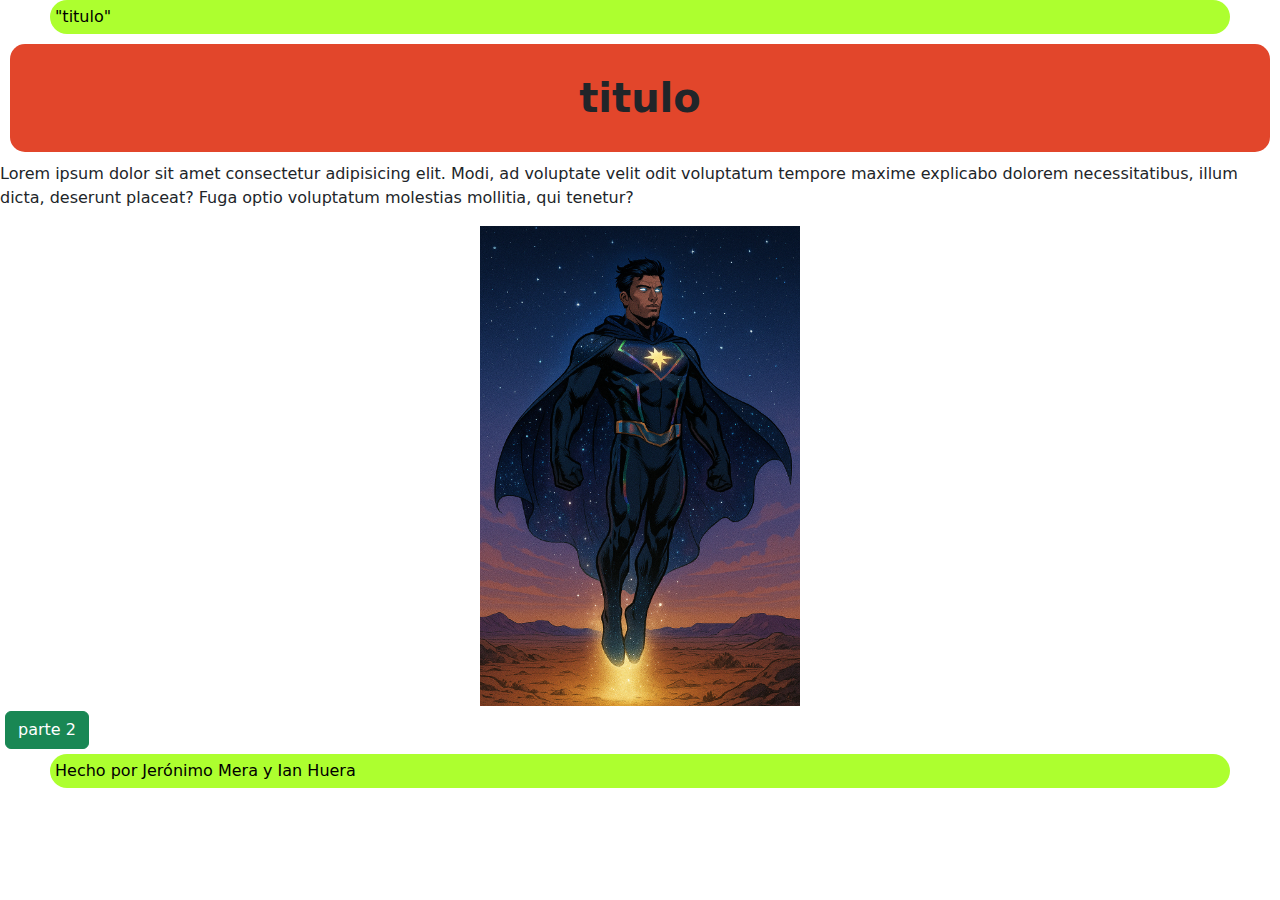
<file: index.html>
<!DOCTYPE html>
<html lang="en">

<head>
    <meta charset="UTF-8">
    <meta name="viewport" content="width=device-width, initial-scale=1.0">
    <title>Document</title>
    <link rel="stylesheet" href="css/styles.css">
    <link rel="stylesheet" href="bootstrap/css/bootstrap.min.css">
</head>

<body>
    <header>"titulo"</header>
    <section>
        <h1 class="importante"><strong>titulo</strong></h1>

        <p> Lorem ipsum dolor sit amet consectetur adipisicing elit. Modi, ad voluptate velit odit voluptatum
            tempore maxime explicabo dolorem necessitatibus, illum dicta, deserunt placeat? Fuga optio
            voluptatum molestias mollitia, qui tenetur?</p>

       <img src="imagenes/superheroe.png" class=" mx-auto d-block" alt="foto de superheroe">
    </section>
    <nav>
        <a href="parte 2.html" class="btn btn-success">parte 2</a>
    </nav>
    <footer>Hecho por Jerónimo Mera y Ian Huera

    </footer>

</body>

</html>
</file>
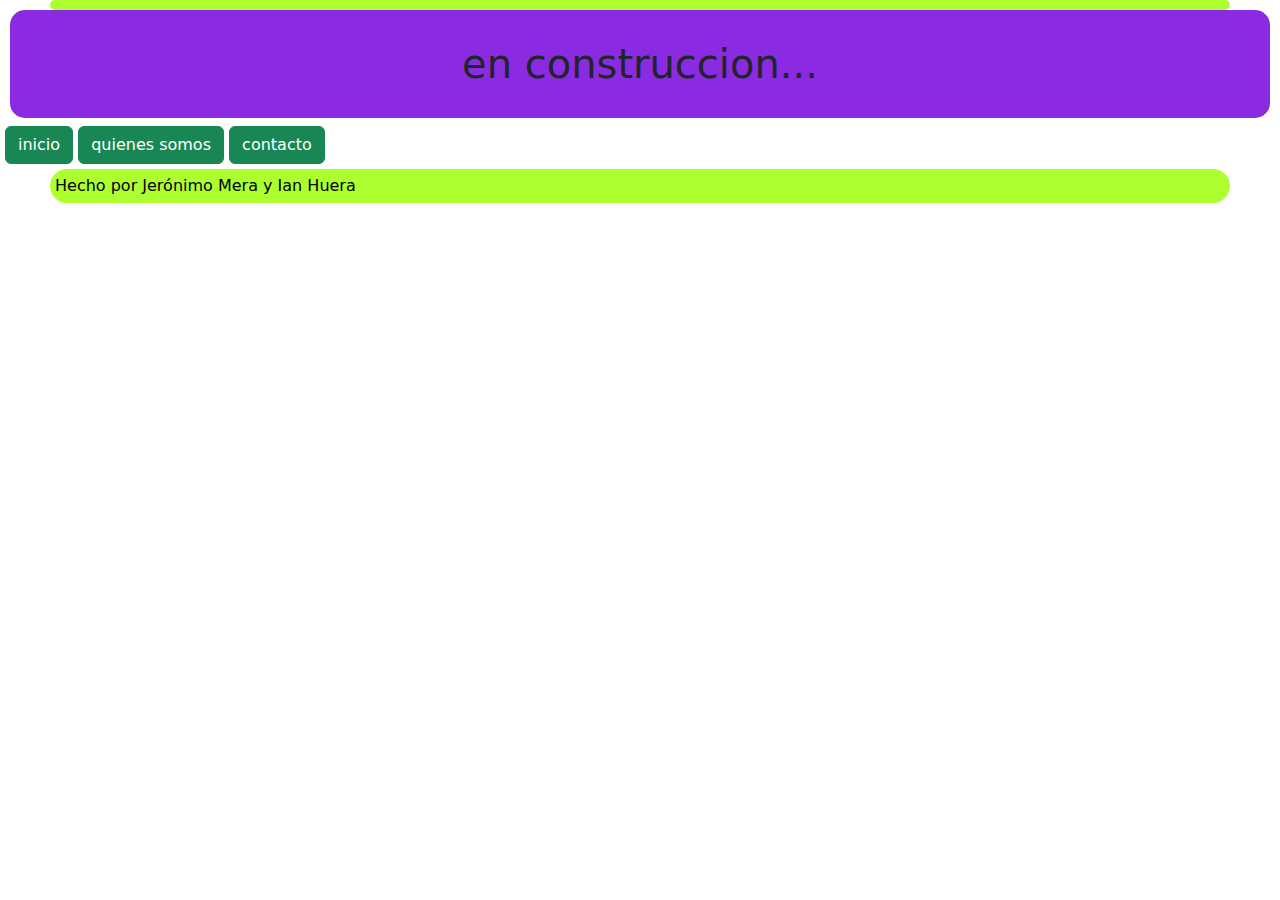
<file: contacto.html>
<!DOCTYPE html>
<html lang="en">
<head>
    <meta charset="UTF-8">
    <meta name="viewport" content="width=device-width, initial-scale=1.0">
    <title>Document</title>
<link rel="stylesheet" href="css/styles.css">
    <link rel="stylesheet" href="bootstrap/css/bootstrap.min.css">
</head>

<body>
    <header></header>
    <section>
        <h1>en construccion...</h1>
       
    </section>
    <nav>
        
        <a href="index.html" class="btn btn-success">inicio</a>
<a href="quienessomos.html" class="btn btn-success">quienes somos</a>
        <a href="contacto.html" class="btn btn-success">contacto</a>
    </nav>
    <footer>Hecho por Jerónimo Mera y Ian Huera</footer>
</body>

</html>
</file>
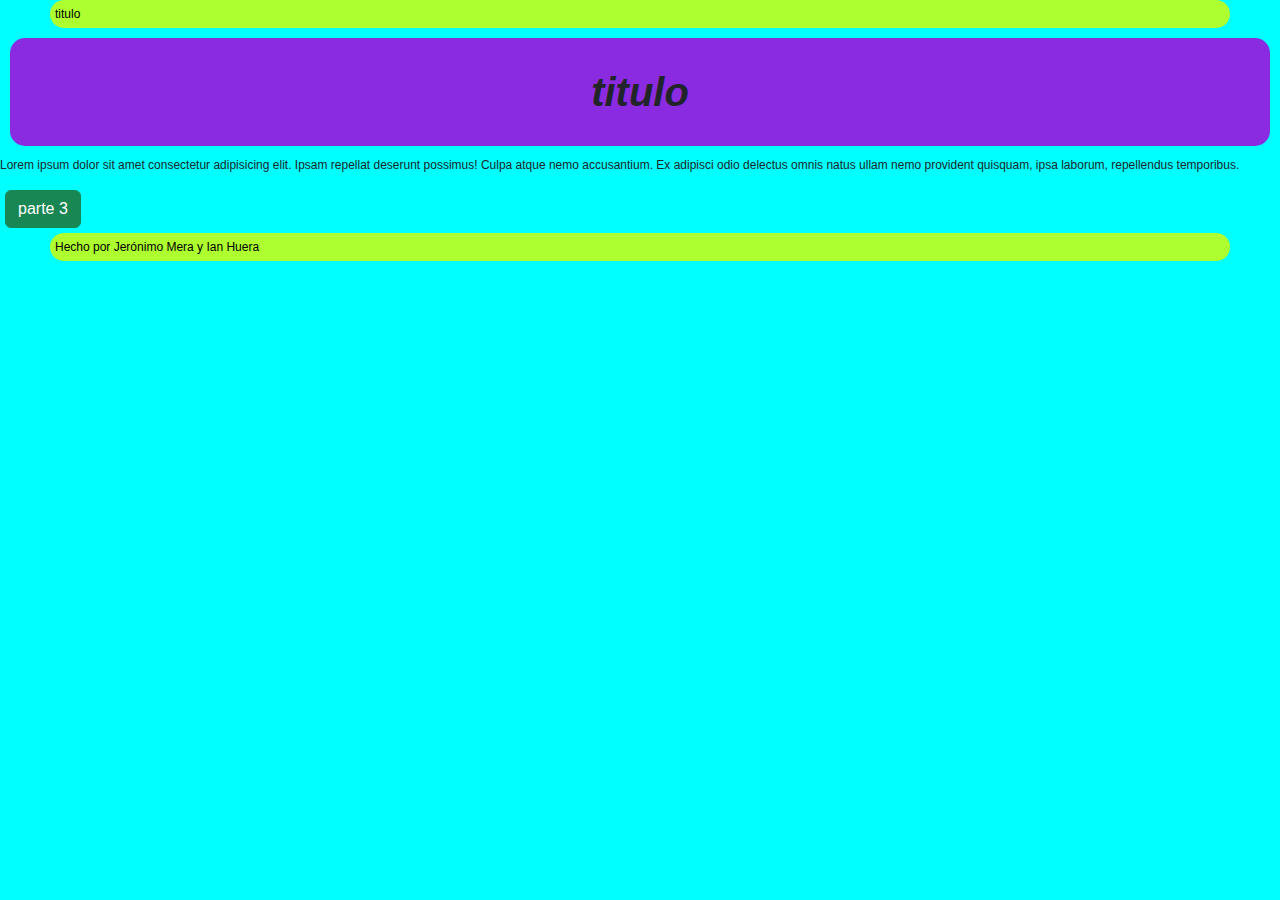
<file: parte 2.html>
<!DOCTYPE html>
<html lang="en">

<head>
    <meta charset="UTF-8">
    <meta name="viewport" content="width=device-width, initial-scale=1.0">
    <link rel="stylesheet" href="bootstrap/css/bootstrap.min.css">
    <title>Document</title>
    <link rel="stylesheet" href="css/styles.css">
</head>

<body>
    <header>titulo</header>
    <section>
        <h1><strong><i>titulo</i></strong></h1>
        <p> Lorem ipsum dolor sit amet consectetur adipisicing elit. Ipsam repellat deserunt possimus! Culpa
            atque nemo accusantium. Ex adipisci odio delectus omnis natus ullam nemo provident quisquam,
            ipsa laborum, repellendus temporibus.</p>

    </section>
    <nav>
        <a href="parte 3.html" class="btn btn-success">parte 3</a>

    </nav>
    <footer>Hecho por Jerónimo Mera y Ian Huera</footer>

</body>

</html>
</file>
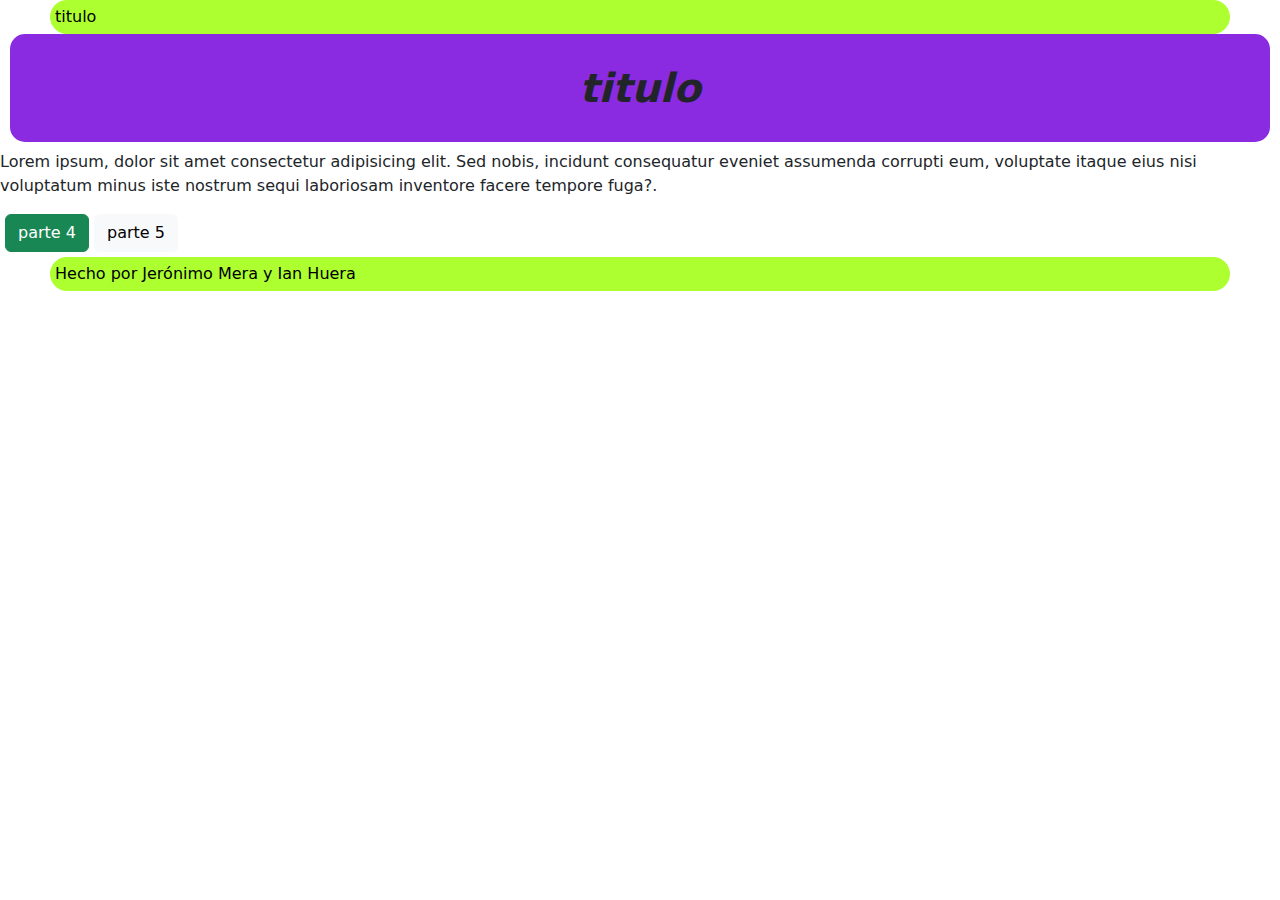
<file: parte 3.html>
<!DOCTYPE html>
<html lang="en">

<head>
  <meta charset="UTF-8">
  <meta name="viewport" content="width=device-width, initial-scale=1.0">
  <title>Document</title>
</head>
<link rel="stylesheet" href="css/styles.css">
<link rel="stylesheet" href="bootstrap/css/bootstrap.min.css">

<body>
  <header>titulo</header>
  <section>
    <h1><strong><i>titulo</i></strong></h1>

    <p>Lorem ipsum, dolor sit amet consectetur adipisicing elit. Sed nobis, incidunt consequatur eveniet
      assumenda corrupti eum, voluptate itaque eius nisi voluptatum minus iste nostrum sequi laboriosam
      inventore facere tempore fuga?.</p>

  </section>
  <nav>
    <a href="parte 4.html" class="btn btn-success">parte 4</a>
    <a href="parte 5.html" class="btn btn-light">parte 5</a>

  </nav>
  <footer>Hecho por Jerónimo Mera y Ian Huera</footer>
</body>

</html>
</file>
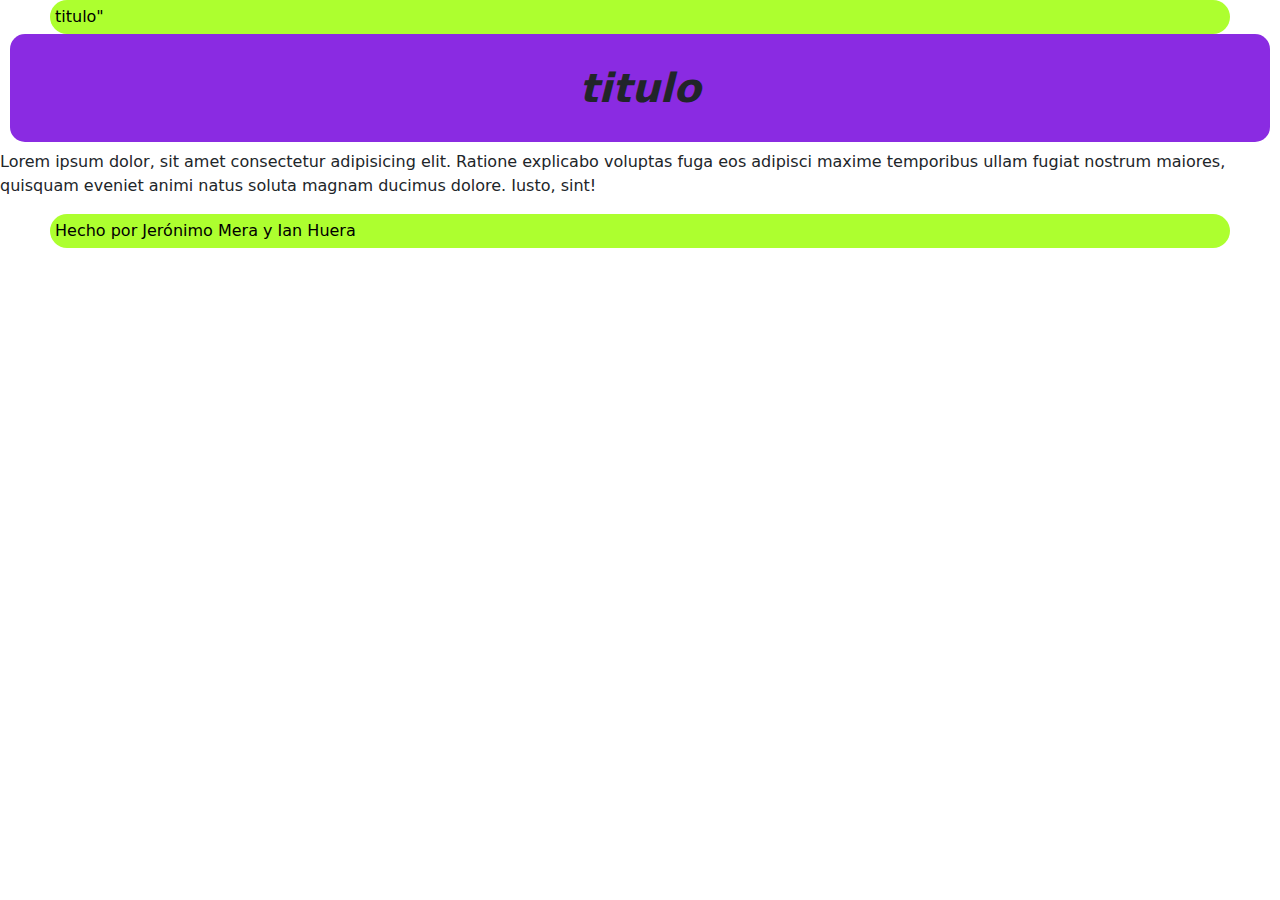
<file: parte 4.html>
<!DOCTYPE html>
<html lang="en">

<head>
  <meta charset="UTF-8">
  <meta name="viewport" content="width=device-width, initial-scale=1.0">
  <title>Document</title>
</head>
<link rel="stylesheet" href="css/styles.css">
<link rel="stylesheet" href="bootstrap/css/bootstrap.min.css">

<body>
  <header>titulo"</header>
  <section>
    <h1><strong><i>titulo</i></strong></h1>

    <p>Lorem ipsum dolor, sit amet consectetur adipisicing elit. Ratione explicabo voluptas fuga eos adipisci
      maxime temporibus ullam fugiat nostrum maiores, quisquam eveniet animi natus soluta magnam ducimus
      dolore. Iusto, sint!</p>

  </section>
  <nav>
    
  </nav>
  <footer>Hecho por Jerónimo Mera y Ian Huera</footer>
</body>

</html>
</file>
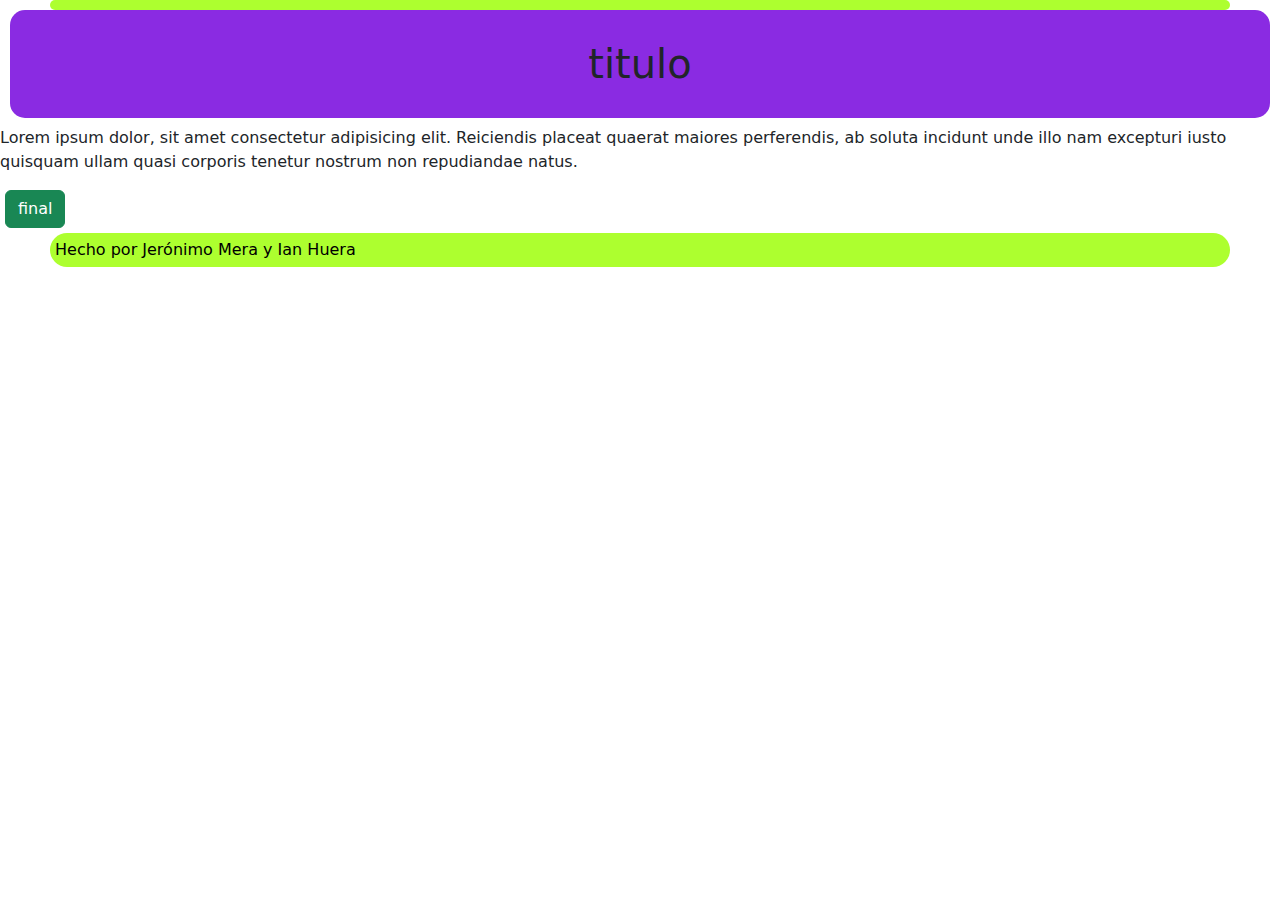
<file: parte 5.html>
<!DOCTYPE html>
<html lang="en">

<head>
    <meta charset="UTF-8">
    <meta name="viewport" content="width=device-width, initial-scale=1.0">
    <title>Document</title>
    <link rel="stylesheet" href="css/styles.css">
    <link rel="stylesheet" href="bootstrap/css/bootstrap.min.css">
</head>

<body>
    <header></header>
    <section>
        <h1>titulo</h1>
        <p>Lorem ipsum dolor, sit amet consectetur adipisicing elit. Reiciendis placeat quaerat maiores
            perferendis, ab soluta incidunt unde illo nam excepturi iusto quisquam ullam quasi corporis
            tenetur nostrum non repudiandae natus.</p>
    </section>
    <nav><a href="parte 6.html" class="btn btn-success">final</a></nav>
    <footer>Hecho por Jerónimo Mera y Ian Huera</footer>
</body>

</html>
</file>
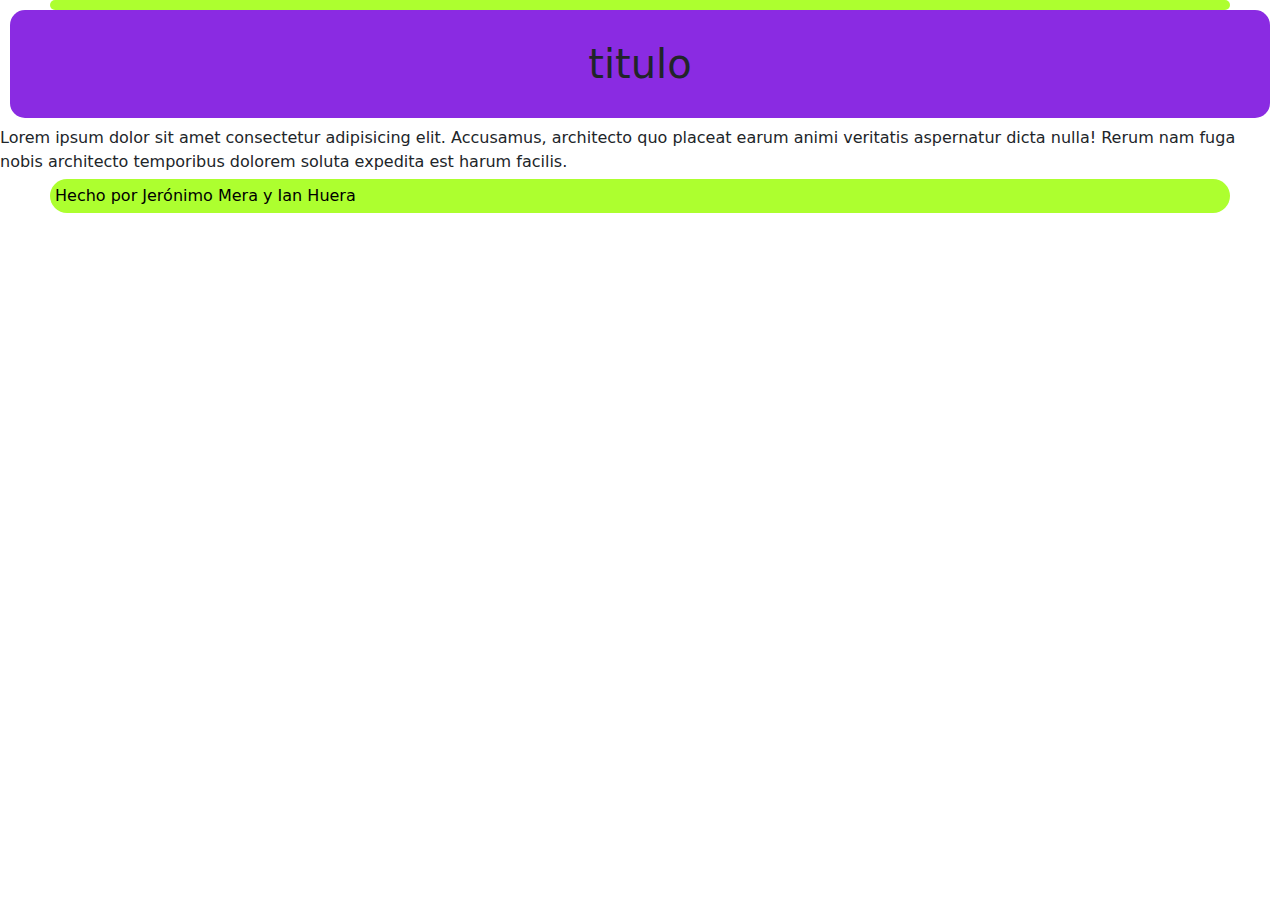
<file: parte 6.html>
<!DOCTYPE html>
<html lang="en">

<head>
    <meta charset="UTF-8">
    <meta name="viewport" content="width=device-width, initial-scale=1.0">
    <title>Document</title>
    <link rel="stylesheet" href="css/styles.css">
    <link rel="stylesheet" href="bootstrap/css/bootstrap.min.css">
</head>

<body>
    <header></header>
    <section>
        <h1>titulo</h1>
        Lorem ipsum dolor sit amet consectetur adipisicing elit. Accusamus, architecto quo placeat earum
        animi veritatis aspernatur dicta nulla! Rerum nam fuga nobis architecto temporibus dolorem soluta
        expedita est harum facilis.
    </section>
    <nav>
    </nav>
    <footer>Hecho por Jerónimo Mera y Ian Huera</footer>
</body>

</html>
</file>
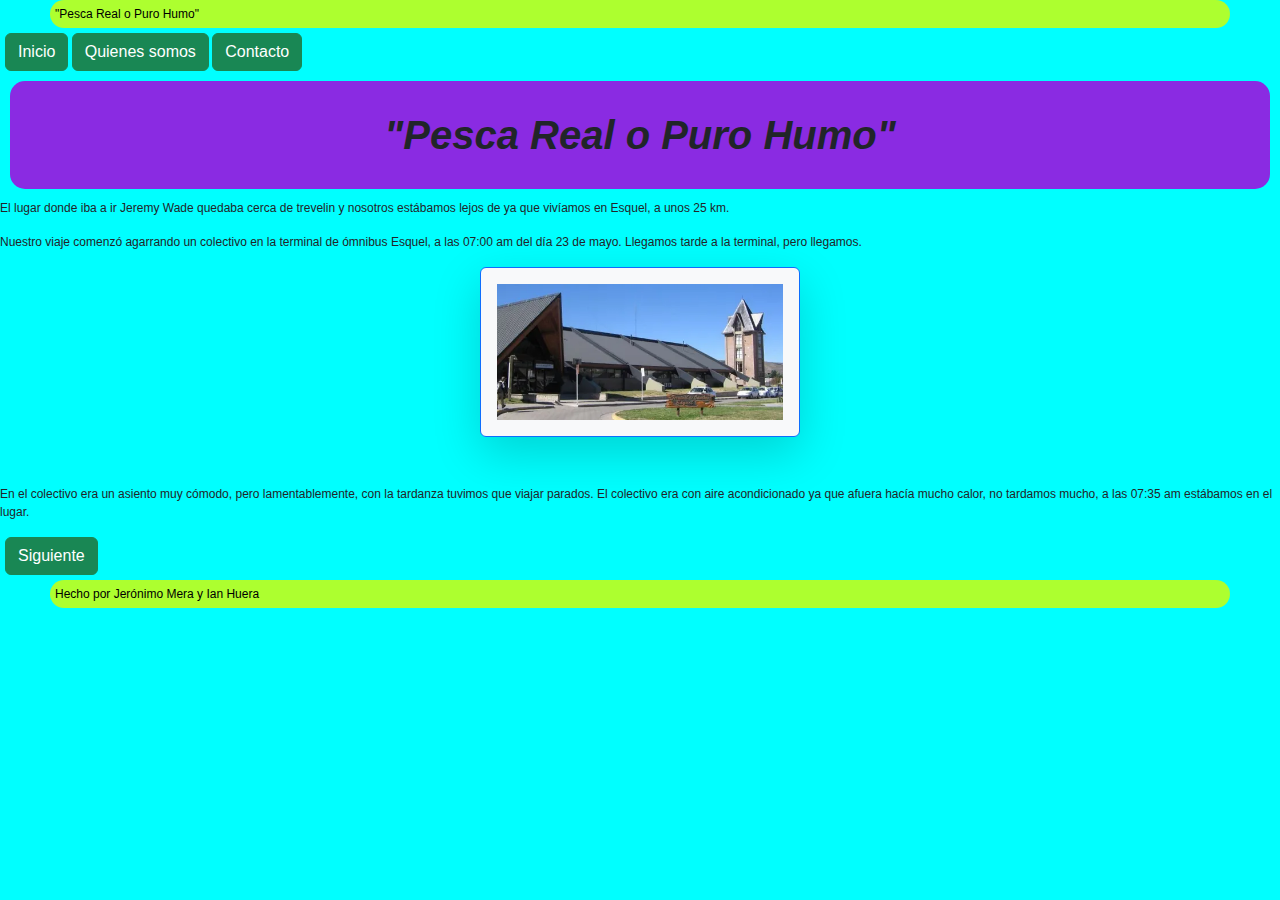
<file: parte_2.html>
<!DOCTYPE html>
<html lang="en">

<head>
    <meta charset="UTF-8">
    <meta name="viewport" content="width=device-width, initial-scale=1.0">
    <link rel="stylesheet" href="bootstrap/css/bootstrap.min.css">
    <title>Document</title>
    <link rel="stylesheet" href="css/styles.css">
</head>

<body>
    <header>"Pesca Real o Puro Humo"</header>
     <nav>
        <a href="index.html" class="btn btn-success">Inicio</a>
        <a href="quienessomos.html" class="btn btn-success">Quienes somos</a>
        <a href="contacto.html" class="btn btn-success">Contacto</a>
    </nav>
    <section>
        <h1><strong><i>"Pesca Real o Puro Humo"</i></strong></h1>
        <p>El lugar donde iba a ir Jeremy Wade quedaba cerca de trevelin y nosotros estábamos lejos de
            ya que vivíamos en Esquel, a unos 25 km. </p>
        <p>Nuestro viaje comenzó agarrando un colectivo en la terminal de ómnibus Esquel, a las 07:00
            am del día 23 de mayo. Llegamos tarde a la terminal, pero llegamos. </p>
        <img src="imagenes/termina.webp" class="mx-auto d-block shadow-lg p-3 mb-5 bg-body-tertiary rounded border border-primary" alt="Foto de la terminal de omnibus Esquel">
        <p>En el colectivo era un asiento muy cómodo, pero lamentablemente, con la tardanza tuvimos
            que viajar parados. El colectivo era con aire acondicionado ya que afuera hacía mucho calor, no
            tardamos mucho, a las 07:35 am estábamos en el lugar. </p>

    </section>
    <nav>
        <a href="parte_3.html" class="btn btn-success">Siguiente</a>
    </nav>
    <footer>Hecho por Jerónimo Mera y Ian Huera</footer>

</body>

</html>
</file>
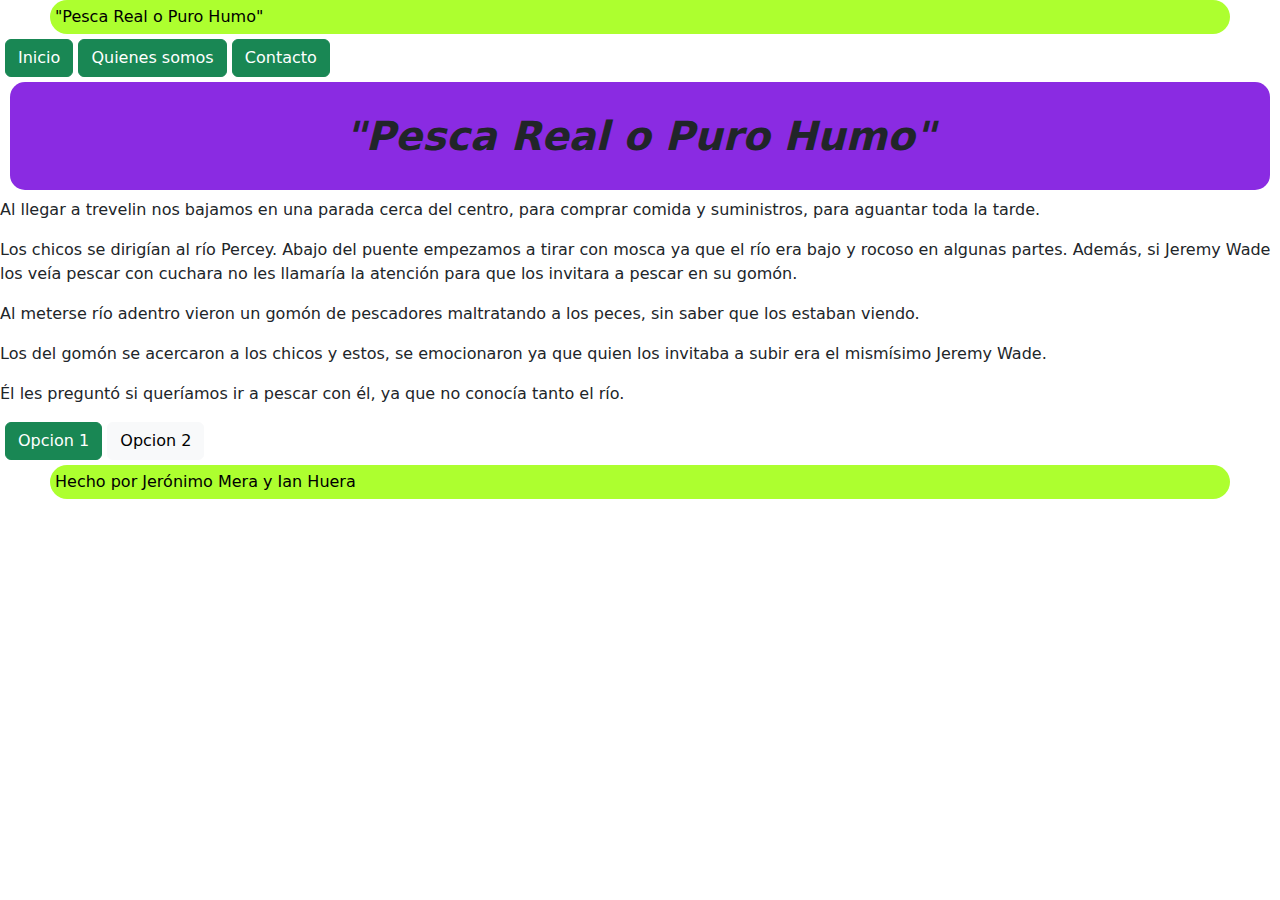
<file: parte_3.html>
<!DOCTYPE html>
<html lang="en">

<head>
  <meta charset="UTF-8">
  <meta name="viewport" content="width=device-width, initial-scale=1.0">
  <title>Document</title>
</head>
<link rel="stylesheet" href="css/styles.css">
<link rel="stylesheet" href="bootstrap/css/bootstrap.min.css">

<body>
  <header>"Pesca Real o Puro Humo"</header>
   <nav>
        <a href="index.html" class="btn btn-success">Inicio</a>
        <a href="quienessomos.html" class="btn btn-success">Quienes somos</a>
        <a href="contacto.html" class="btn btn-success">Contacto</a>
    </nav>
  <section>
    <h1><strong><i>"Pesca Real o Puro Humo"</i></strong></h1>
    <p>Al llegar a trevelin nos bajamos en una parada cerca del centro, para comprar comida y
      suministros, para aguantar toda la tarde. </p>
    <p>Los chicos se dirigían al río Percey. Abajo del puente empezamos a tirar con mosca ya que el río
      era bajo y rocoso en algunas partes. Además, si Jeremy Wade los veía pescar con cuchara no
      les llamaría la atención para que los invitara a pescar en su gomón. </p>
    <p>Al meterse río adentro vieron un gomón de pescadores maltratando a los peces, sin saber que
      los estaban viendo. </p>
    <p>Los del gomón se acercaron a los chicos y estos, se emocionaron ya que quien los invitaba a
      subir era el mismísimo Jeremy Wade. </p>
    <p>Él les preguntó si queríamos ir a pescar con él, ya que no conocía tanto el río. </p>

  </section>
  <nav>
    <a href="parte_4.html" class="btn btn-success">Opcion 1</a>
    <a href="parte_5.html" class="btn btn-light">Opcion 2</a>
  </nav>
  <footer>Hecho por Jerónimo Mera y Ian Huera</footer>
</body>

</html>
</file>
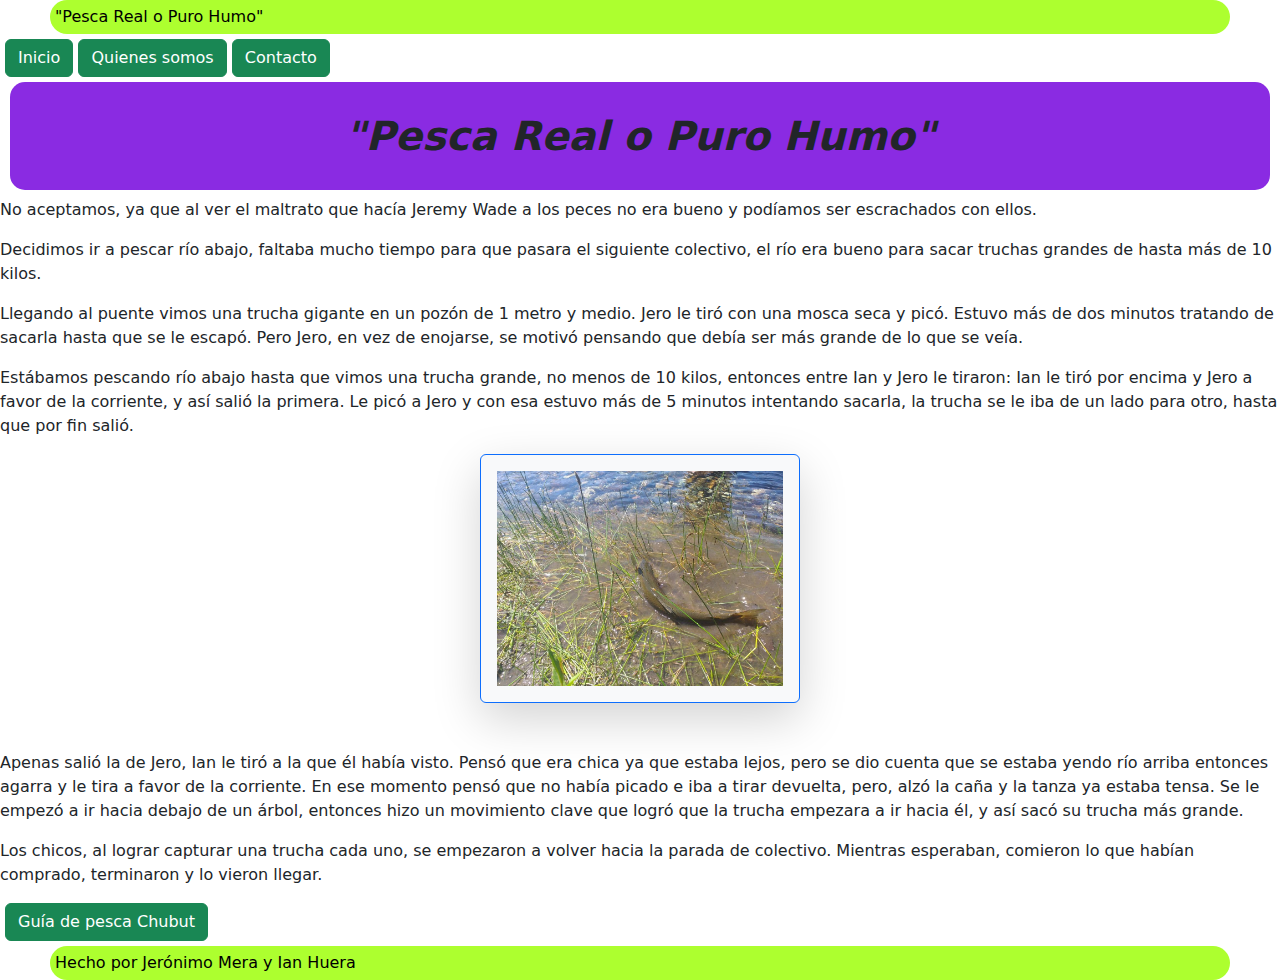
<file: parte_4.html>
<!DOCTYPE html>
<html lang="en">

<head>
  <meta charset="UTF-8">
  <meta name="viewport" content="width=device-width, initial-scale=1.0">
  <title>Document</title>
</head>
<link rel="stylesheet" href="css/styles.css">
<link rel="stylesheet" href="bootstrap/css/bootstrap.min.css">

<body>
  <header>"Pesca Real o Puro Humo"</header>
   <nav>
        <a href="index.html" class="btn btn-success">Inicio</a>
        <a href="quienessomos.html" class="btn btn-success">Quienes somos</a>
        <a href="contacto.html" class="btn btn-success">Contacto</a>
    </nav>
  <section>
    <h1><strong><i>"Pesca Real o Puro Humo"</i></strong></h1>

    <p>No aceptamos, ya que al ver el maltrato que hacía Jeremy Wade a los peces no era bueno y
      podíamos ser escrachados con ellos. </p>
    <p>Decidimos ir a pescar río abajo, faltaba mucho tiempo para que pasara el siguiente colectivo, el
      río era bueno para sacar truchas grandes de hasta más de 10 kilos. </p>
    <p>Llegando al puente vimos una trucha gigante en un pozón de 1 metro y medio. Jero le tiró con
      una mosca seca y picó. Estuvo más de dos minutos tratando de sacarla hasta que se le escapó.
      Pero Jero, en vez de enojarse, se motivó pensando que debía ser más grande de lo que se veía. </p>
    <p>Estábamos pescando río abajo hasta que vimos una trucha grande, no menos de 10 kilos,
      entonces entre Ian y Jero le tiraron: Ian le tiró por encima y Jero a favor de la corriente, y así
      salió la primera. Le picó a Jero y con esa estuvo más de 5 minutos intentando sacarla, la trucha
      se le iba de un lado para otro, hasta que por fin salió.</p>
    <img src="imagenes/pescado.jpg" class=" mx-auto d-block shadow-lg p-3 mb-5 bg-body-tertiary rounded border border-primary" alt="Foto del pescado que saco jero">

    <p>Apenas salió la de Jero, Ian le tiró a la que él había visto. Pensó que era chica ya que estaba
      lejos, pero se dio cuenta que se estaba yendo río arriba entonces agarra y le tira a favor de la
      corriente. En ese momento pensó que no había picado e iba a tirar devuelta, pero, alzó la caña
      y la tanza ya estaba tensa. Se le empezó a ir hacia debajo de un árbol, entonces hizo un
      movimiento clave que logró que la trucha empezara a ir hacia él, y así sacó su trucha más
      grande. </p>
    <p>Los chicos, al lograr capturar una trucha cada uno, se empezaron a volver hacia la parada de
      colectivo. Mientras esperaban, comieron lo que habían comprado, terminaron y lo vieron
      llegar. </p>

  </section>
  <nav>
    <a href="http://www.reglamentodepesca.org.ar/reglamento-items/ambientes-chubut/" target="_blank"
      class="btn btn-success">Guía de pesca Chubut</a>

  </nav>
  <footer>Hecho por Jerónimo Mera y Ian Huera</footer>
</body>

</html>
</file>
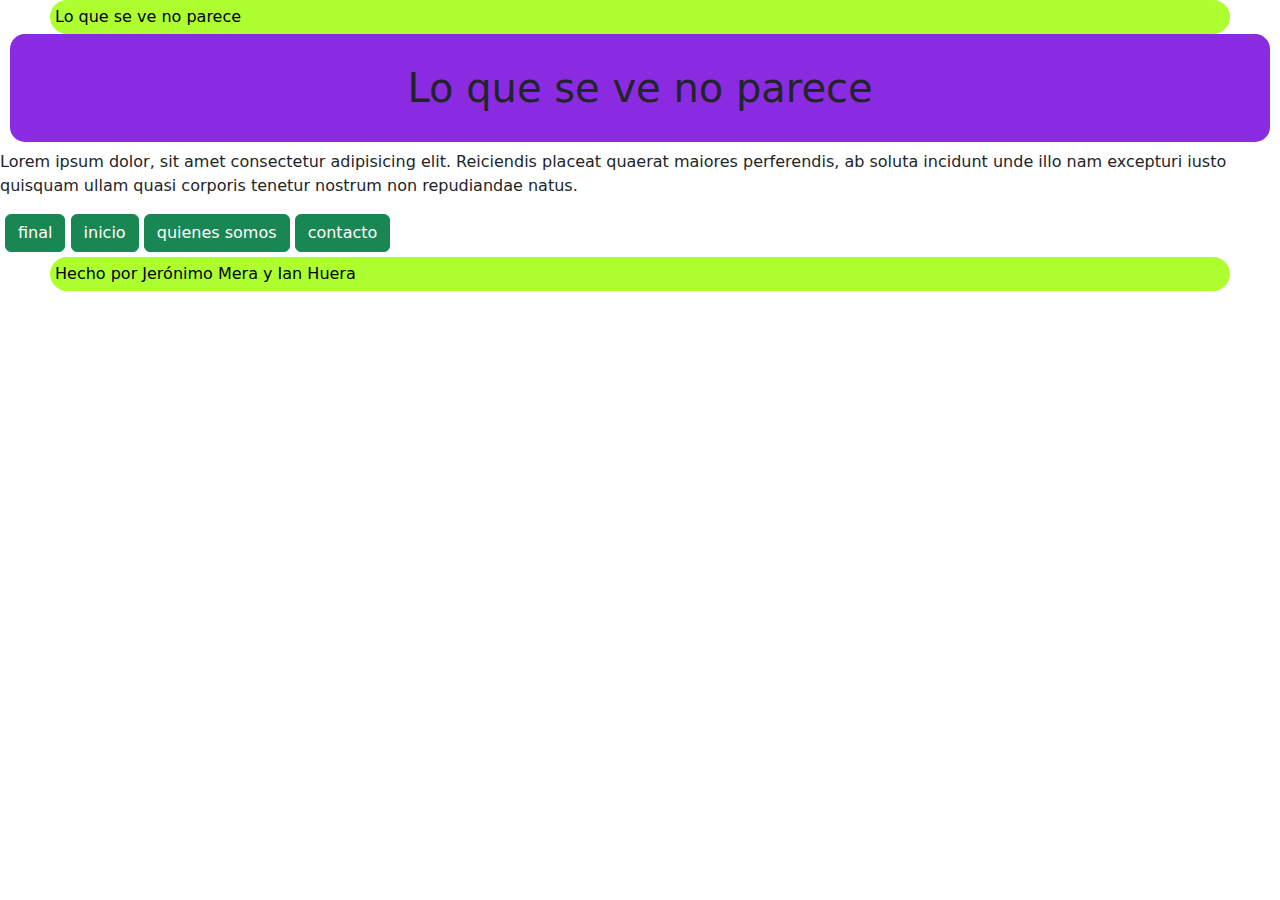
<file: parte_5.html>
<!DOCTYPE html>
<html lang="en">

<head>
    <meta charset="UTF-8">
    <meta name="viewport" content="width=device-width, initial-scale=1.0">
    <title>Document</title>
    <link rel="stylesheet" href="css/styles.css">
    <link rel="stylesheet" href="bootstrap/css/bootstrap.min.css">
</head>

<body>
    <header>Lo que se ve no parece</header>
    <section>
        <h1>Lo que se ve no parece</h1>
        <p>Lorem ipsum dolor, sit amet consectetur adipisicing elit. Reiciendis placeat quaerat maiores
            perferendis, ab soluta incidunt unde illo nam excepturi iusto quisquam ullam quasi corporis
            tenetur nostrum non repudiandae natus.</p>
    </section>
    <nav><a href="parte_6.html" class="btn btn-success">final</a>
                <a href="index.html" class="btn btn-success">inicio</a>

    <a href="quienessomos.html" class="btn btn-success">quienes somos</a>
        <a href="contacto.html" class="btn btn-success">contacto</a>
    </nav>
    <footer>Hecho por Jerónimo Mera y Ian Huera</footer>
</body>

</html>
</file>
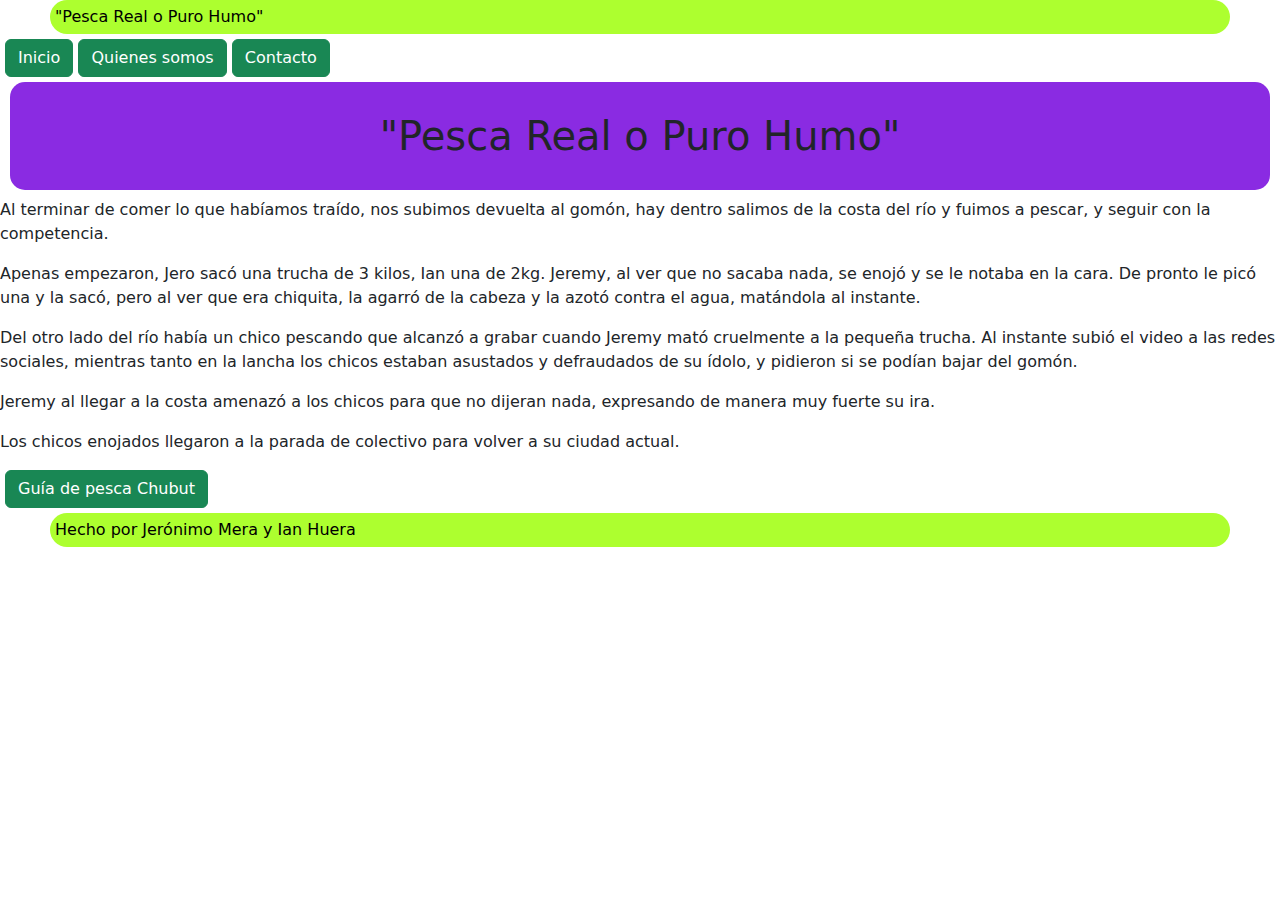
<file: parte_6.html>
<!DOCTYPE html>
<html lang="en">

<head>
    <meta charset="UTF-8">
    <meta name="viewport" content="width=device-width, initial-scale=1.0">
    <title>Document</title>
    <link rel="stylesheet" href="css/styles.css">
    <link rel="stylesheet" href="bootstrap/css/bootstrap.min.css">
</head>

<body>
    <header>"Pesca Real o Puro Humo"</header>
     <nav>
        <a href="index.html" class="btn btn-success">Inicio</a>
        <a href="quienessomos.html" class="btn btn-success">Quienes somos</a>
        <a href="contacto.html" class="btn btn-success">Contacto</a>
    </nav>
    <section>
        <h1>"Pesca Real o Puro Humo"</h1>
        <p>Al terminar de comer lo que habíamos traído, nos subimos devuelta al gomón, hay dentro
            salimos de la costa del río y fuimos a pescar, y seguir con la competencia. </p>
        <p>Apenas empezaron, Jero sacó una trucha de 3 kilos, Ian una de 2kg. Jeremy, al ver que no
            sacaba nada, se enojó y se le notaba en la cara. De pronto le picó una y la sacó, pero al ver que
            era chiquita, la agarró de la cabeza y la azotó contra el agua, matándola al instante. </p>
        <p>Del otro lado del río había un chico pescando que alcanzó a grabar cuando Jeremy mató
            cruelmente a la pequeña trucha. Al instante subió el video a las redes sociales, mientras tanto
            en la lancha los chicos estaban asustados y defraudados de su ídolo, y pidieron si se podían
            bajar del gomón. </p>
        <p>Jeremy al llegar a la costa amenazó a los chicos para que no dijeran nada, expresando de
            manera muy fuerte su ira. </p>
        <p>Los chicos enojados llegaron a la parada de colectivo para volver a su ciudad actual. </p>
    </section>
    <nav>
    
        <a href="http://www.reglamentodepesca.org.ar/reglamento-items/ambientes-chubut/" target="_blank"
            class="btn btn-success">Guía de pesca Chubut</a>
    </nav>
    <footer>Hecho por Jerónimo Mera y Ian Huera</footer>
</body>

</html>
</file>
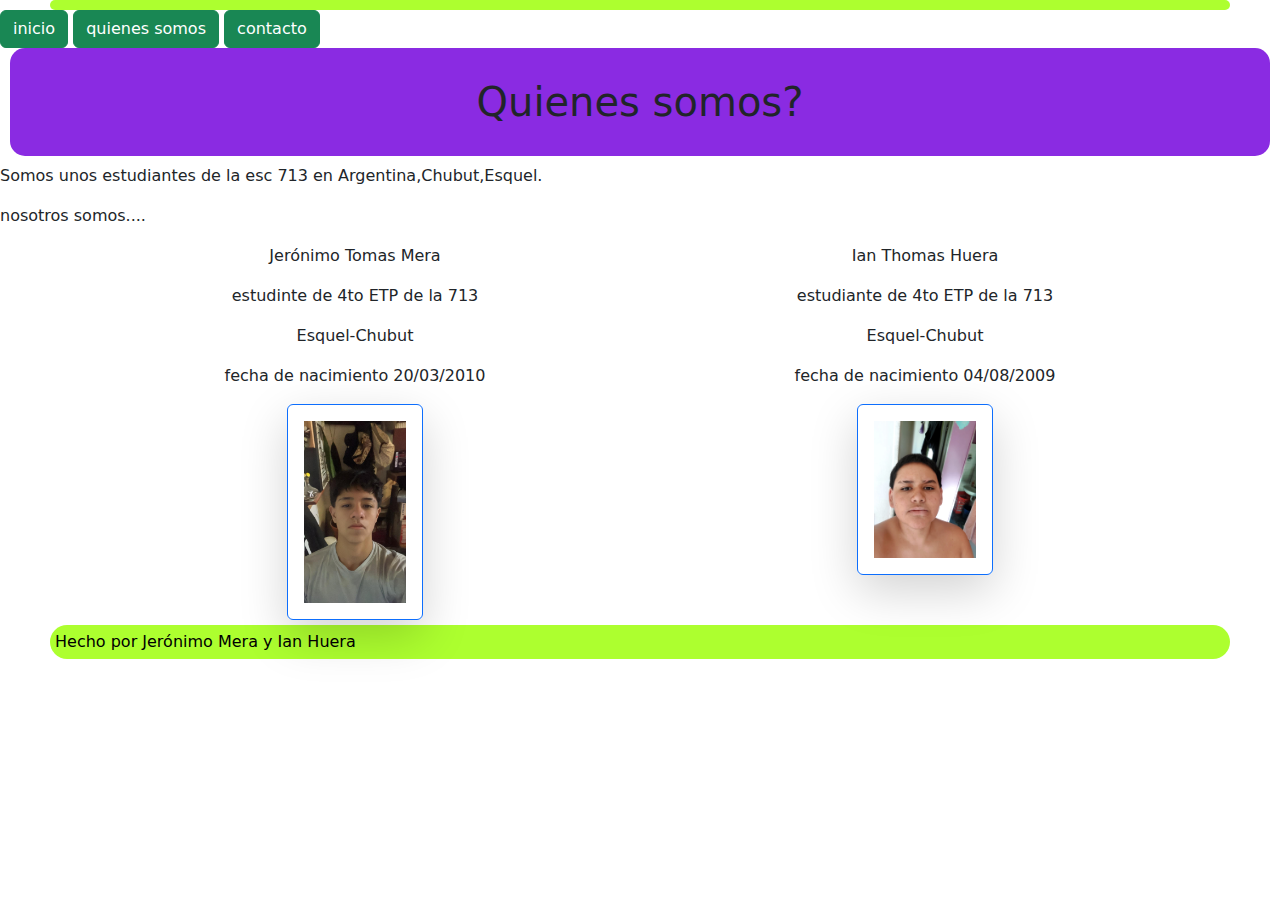
<file: quienessomos.html>
<!DOCTYPE html>
<html lang="en">

<head>
    <meta charset="UTF-8">
    <meta name="viewport" content="width=device-width, initial-scale=1.0">
    <title>Document</title>
    <link rel="stylesheet" href="css/styles.css">
    <link rel="stylesheet" href="bootstrap/css/bootstrap.min.css">
</head>

<body>
    <header></header>
    <a href="index.html" class="btn btn-success">inicio</a>
    <a href="quienessomos.html" class="btn btn-success">quienes somos</a>
    <a href="contacto.html" class="btn btn-success">contacto</a>
    <section>
        <h1>Quienes somos?</h1>
        <p>Somos unos estudiantes de la esc 713 en Argentina,Chubut,Esquel.</p>
        <p>nosotros somos....</p>
<div class="container text-center">
  <div class="row">
    <div class="col">
       <p> Jerónimo Tomas Mera</p>
        <p>estudinte de 4to ETP de la 713</p>
        <p>Esquel-Chubut</p>
        <p>fecha de nacimiento 20/03/2010</p>
        <img src="imagenes/jero.jpeg" class=" img-fluid mx-auto d-block shadow-lg p-3 bg-body-
        tertiary rounded border border-primary">
    </div>
    <div class="col">
              <p> Ian Thomas Huera</p>
         <p>estudiante de 4to ETP de la 713</p>
         <p>Esquel-Chubut</p>
         <p>fecha de nacimiento 04/08/2009</p>
            <img src="imagenes/ian.jpeg" class=" img-fluid mx-auto d-block shadow-lg p-3 bg-body-
        tertiary rounded border border-primary" </p>
    </div>


    </section>
    <nav>


    </nav>
    <footer>Hecho por Jerónimo Mera y Ian Huera</footer>
</body>

</html>
</file>
<file: css/styles.css>
body {
    font-family: 'Segoe UI', Tahoma, Geneva, Verdana, sans-serif;
    font-size: 12px;
    margin: 0px;
    background-color: aqua;
}

h1 {
    text-align: center;
    padding: 30px;
    background-color: blueviolet;
    border-radius: 15px;
    margin: 10px;

}

a {
    background-color: greenyellow;
    color: black;
    border-radius: 6px;
    padding: 5px;
}

nav {
    margin: 5px;
    color: black;
}

img {
    width: 25%;
}

header {
    background-color: greenyellow;
    color: black;
    border-radius: 50px;
    padding: 5px;
    margin-left: 50px;
    margin-right: 50px;
}

footer {
    background-color: greenyellow;
    color: black;
    border-radius: 50px;
    padding: 5px;
    margin-left: 50px;
    margin-right: 50px;
}
.importante{text-align: center;
    padding: 30px;
    background-color: rgb(226, 70, 43);
    border-radius: 15px;
    margin: 10px; 

}
</file>
